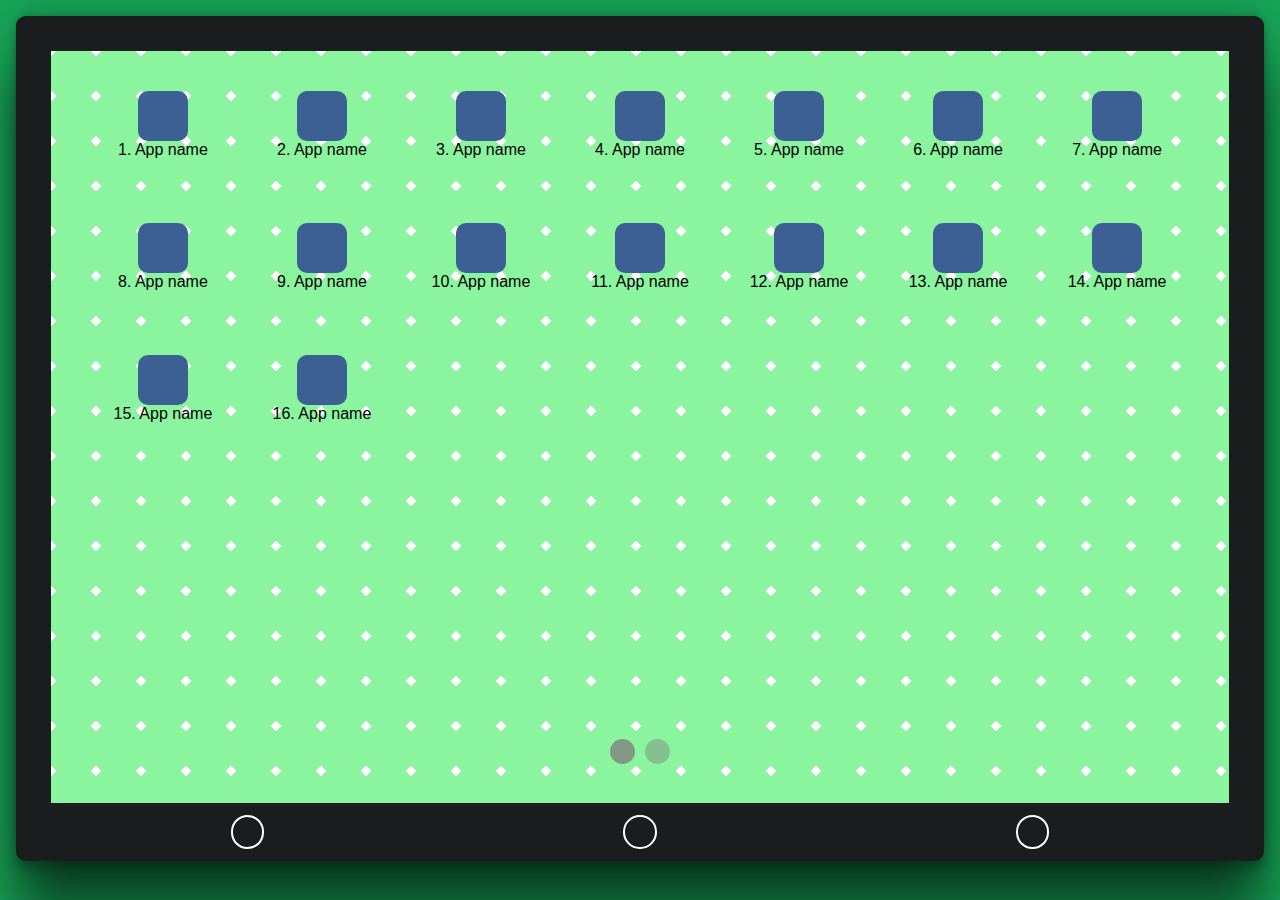
<file: index.html>
<!DOCTYPE html>
<html lang="en">
  <head>
    <meta charset="UTF-8">
    <meta http-equiv="X-UA-Compatible" content="IE=edge">
    <meta name="viewport" content="width=device-width, initial-scale=1.0">
    <link rel="stylesheet" href="style.css">
    <title>Kyle Mendiola's Project Screen</title>
    <style>
      
    </style>
  </head>
  <script src="script.js" defer></script>
  
<body>
  <div class="tablet tab-background">
    <div class="appScroll">
      <!-- 
        <div class="app-section">
          <div class="app">
            <div class="icon">
              <span class="name">App name</span>
            </div>
          </div>
        </div>
       -->
    </div>
    <div class="nav">
      <!-- 
        <button class="nav"></button>
        <button class="nav"></button>
       -->
    </div>
    <div class="toolbar">
      <button class="button">
      <button class="button">
      <button 
        class="button btn-settings"
        onclick="showSettings()">
    </div>
  </div>
  <div 
    class="settings"
    tabindex="-1">
  </div>
</body>
</html>
</file>
<file: style.css>
/* TODO 
    - Refactors
    - Settings
    - Improve nav button design
    - Fix nav btn error when resizing
    - When resizing, get first app, then
      scroll to that app's section if not
      there.
    - snap the scroll when being dragged (touch devices)
*/
:root {
    --soft-black: #1B1C1E;
}  

html, body {
    background: #18A558;
    font-family: -apple-system,BlinkMacSystemFont,Segoe UI,
        Roboto,Oxygen,Ubuntu,Cantarell,Fira Sans,Droid Sans,
        Helvetica Neue,sans-serif;
    padding: 0;
    margin: 0;
    height: 100%;
    overflow: hidden;
}

.tablet {
    display: flex;
    flex-direction: column;
    position: relative;
    height: 90vh;
    min-height: 400px;
    margin: 1em;
    border: 35px solid var(--soft-black);
    border-bottom: 0;
    border-radius: 10px;
    box-shadow: rgba(0, 0, 0, 0.60) 0px 54px 55px, rgba(0, 0, 0, 0.12) 0px -12px 30px, rgba(0, 0, 0, 0.12) 0px 4px 6px, rgba(0, 0, 0, 0.17) 0px 12px 13px, rgba(0, 0, 0, 0.09) 0px -3px 5px;
}

.tab-background {
    background-color: #8af49f;
    /* background-color: #A3EBB1; */
    background-size: 45px 45px;
    background-image: radial-gradient(
        transparent 28px,
        #ffffff 28px,
        #ffffff 32px,
        transparent 32px
    );
}

.settings {
    display: none;
    position: absolute;
    bottom: 0;
    width: 100%;
    height: 15%;
    background: #116530;
}

.tablet .appScroll{
    display: flex;
    flex-wrap: wrap;
    flex-direction: column;
    overflow-x: auto;
    height: 100%;
    /* Scrollbar stuff */
    -ms-overflow-style: none;  /* Internet Explorer 10+ */
    scrollbar-width: none;  /* Firefox */
    scroll-snap-type: x mandatory;
}

.tablet .appScroll::-webkit-scrollbar{
    display: none;
}

.appScroll .app-section {
    display: grid;
    grid-template-columns: repeat(auto-fit, minmax(100px, 1fr));
    grid-auto-rows: 100px;
    gap: 2rem clamp(1em, 5%, 4rem);
    width: 100%;
    height: 100%;
    padding: 0 5%;
    margin-top: 2.5em;
    box-sizing: border-box;
    overflow-y: hidden;
    scroll-snap-align: center;
}

.app-section .app {
    cursor: pointer;
    width: min-content;
    margin: 0 auto;
}

.app-section .app:hover .icon {
    height: 60px;
    width: 60px;
}

.app .icon {
    background: #3d6094;
    position: relative;
    height: 50px;
    width: 50px;
    border-radius: 10px;
    transition: width .3s, height .3s;
}

.app .name {
    position: absolute;
    top: 50px;
    left: 50%;
    z-index: 1;
    transform: translate(-50%, 0);
    text-align: center;
    width: 110px;
    overflow: hidden;
    text-overflow: ellipsis;
    white-space: nowrap;
    user-select: none;
    transition: top .3s;
}

.app:hover .name {
    display: flex;
    justify-content: center;
    overflow: visible;
    text-overflow: initial;
    white-space: normal;
    top: 60px;
}

.tablet div.nav {
    display: flex;
    width: 100%;
    justify-content: center;
    position: absolute;
    bottom: 12%;
    /* margin-bottom: 1.5rem; */
}

div.nav button.nav {
    background-color: gray;
    /* background-color: #008040; */
    width: 25px;
    height: 25px;
    opacity: 45%;
    margin: 0 5px;
    border: none;
    border-radius: 50%;
    cursor: pointer;
    transition: transform 0.1s;
}

div.nav button.nav:hover {
    transform: scale(1.2);
}

div.nav button.nav.active{
    opacity: 80%;
}

.tablet .toolbar {
    display: flex;
    justify-content: space-around;
    align-items: center;
    margin-top: auto;
    width: 100%;
    height: 6%;
    background: var(--soft-black);
    padding: 0.4em 0;
}

.toolbar .button {
    border: 2px solid white;
    height: 2.5em;
    width: 2.5em;
    border-radius: 50%;
    background: var(--soft-black);
}

/*  */
</file>
